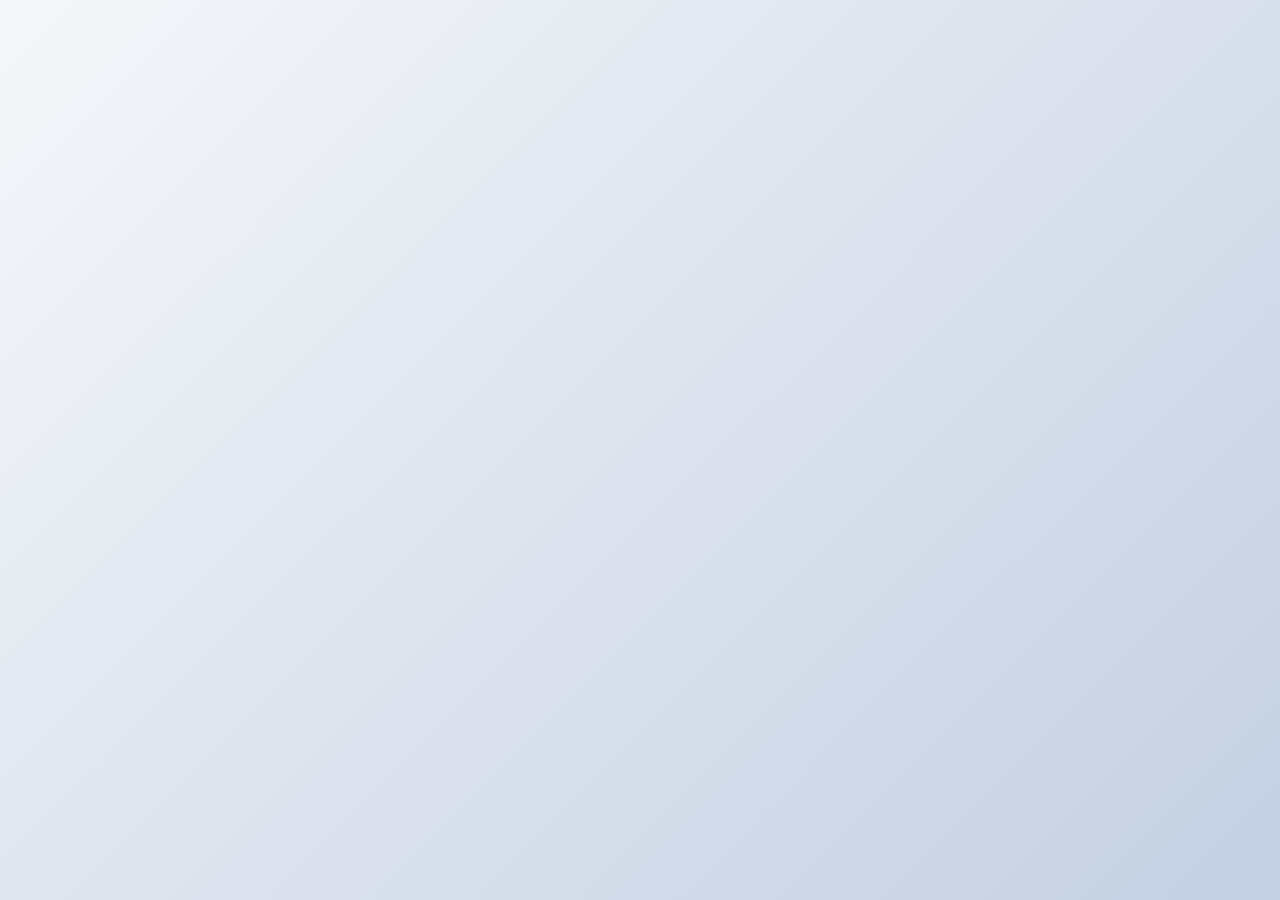
<file: index.html>
<!DOCTYPE html>
<html lang="en">

<head>
  <meta charset="UTF-8" />
  <meta name="viewport" content="width=device-width, initial-scale=1.0" />
  <meta http-equiv="X-UA-Compatible" content="ie=edge" />
  <meta name="description" content="Welcome to the most extraordinary hotel in Boston Massachusetts" />
  <meta name="keywords" content="hotel,boston hotel,new england hotel" />
  <link rel="stylesheet" href="https://use.fontawesome.com/releases/v5.6.1/css/all.css"
    integrity="sha384-gfdkjb5BdAXd+lj+gudLWI+BXq4IuLW5IT+brZEZsLFm++aCMlF1V92rMkPaX4PP" crossorigin="anonymous" />
  <link rel="stylesheet" href="css/style.css" />
  <link rel="stylesheet" href="css/loader.css" />
  <link rel="stylesheet" href="css/loader1.css" />

  <link rel="stylesheet" media="screen and (max-width:768px)" href="css/mobile.css" />
  <title>Hotel LD | Welcome</title>
</head>

<body>
  <div class="loader">
    <div class="circle"></div>
    <div class="circle"></div>
  </div>
  <section class="main">
    <header>
      <nav id="navbar">
        <div class="container">
          <h1 class="logo"><a href="index.html">HLD</a></h1>
          <ul>
            <li><a class="current" href="index.html">Home</a></li>
            <li><a href="about.html">About</a></li>
            <li><a href="contact.html">Contact</a></li>
          </ul>
        </div>
      </nav>

      <div id="showcase">
        <div class="container">
          <div class="showcase-content">
            <h1><span class="text-primary">Feel</span>Like Your Home</h1>
            <p class="lead">
              LockDown Hotel is prepared for the people who are struck in
              different states because of the LockDown with no food and
              shelter. It aims providing two time food and hygenic facilities
              to our customers free of cost for one month
            </p>
            <a class="btn" href="about.html">About Our Hotel</a>
          </div>
        </div>
      </div>
    </header>

    <section id="home-info" class="bg-dark">
      <div class="info-img"></div>
      <div class="info-content">
        <h2><span class="text-primary">The History</span> Of Our Hotel</h2>
        <p>
          Our Hotel is a four star hotel , originated in Noida. But due to the
          global pandemic Corona Virus our hotel went into huge loss. So we
          thought of doing some help to our government and the people who are
          struck in between different states near Delhi. We provide them food
          and shelter free for one month for the needy people and charge a
          reasonable price for people who can afford.
        </p>
        <a href="about.html" class="btn btn-light">Read More</a>
      </div>
    </section>

    <section id="features">
      <div class="box bg-light">
        <i class="fas fa-hotel fa-3x"></i>
        <h3>Great Location</h3>
        <p>
          The location of our hotel is in the middle of the state so anyone
          can come here and take advantage of our services.
        </p>
      </div>
      <div class="box bg-primary">
        <i class="fas fa-utensils fa-3x"></i>
        <h3>Free Meals</h3>
        <p>
          We provide free meals once a day to people who are on streets and
          the people staying with us.
        </p>
      </div>
      <div class="box bg-light">
        <i class="fas fa-dumbbell fa-3x"></i>
        <h3>Fitness Room</h3>
        <p>
          In this LockDown boredem, take care of your health and become fit in
          our Gym.
        </p>
      </div>
    </section>

    <div class="clr"></div>

    <footer id="main-footer">
      <p>Hotel LD &copy; 2020, All Rights Reserved</p>
    </footer>
  </section>
  <script src="main.js"></script>
</body>

</html>
</file>
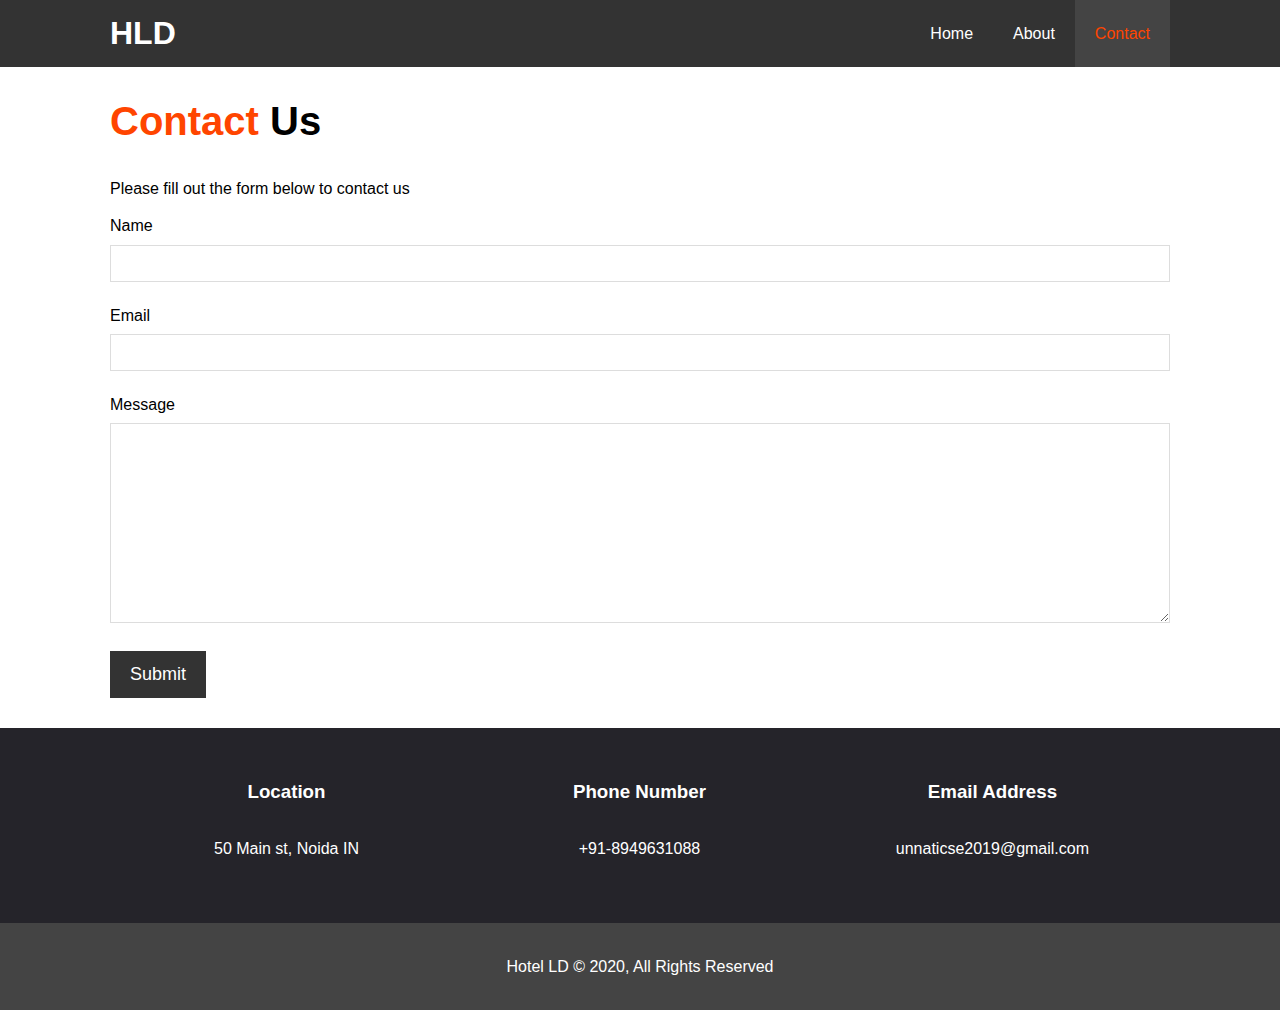
<file: contact.html>
<!DOCTYPE html>
<html lang="en">

<head>
  <meta charset="UTF-8">
  <meta name="viewport" content="width=device-width, initial-scale=1.0">
  <meta http-equiv="X-UA-Compatible" content="ie=edge">
  <meta name="description" content="Welcome to the most extraordinary hotel in Boston Massachusetts">
  <meta name="keywords" content="hotel,boston hotel,new england hotel">
  <link rel="stylesheet" href="https://use.fontawesome.com/releases/v5.6.1/css/all.css"
    integrity="sha384-gfdkjb5BdAXd+lj+gudLWI+BXq4IuLW5IT+brZEZsLFm++aCMlF1V92rMkPaX4PP" crossorigin="anonymous">
  <link rel="stylesheet" href="css/style.css">
  <link rel="stylesheet" media="screen and (max-width:768px)" href="css/mobile.css">
  <title>Hotel LD | Contact</title>
</head>

<body>
  <header>
    <nav id="navbar">
      <div class="container">
        <h1 class="logo"><a href="index.html">HLD</a></h1>
        <ul>
          <li><a href="index.html">Home</a></li>
          <li><a href="about.html">About</a></li>
          <li><a class="current" href="contact.html">Contact</a></li>
        </ul>
      </div>
    </nav>
  </header>

  <section id="contact-form" class="py-3">
    <div class="container">
      <h1 class="l-heading"><span class="text-primary">Contact</span> Us</h1>
      <p>Please fill out the form below to contact us</p>
      <form action="process.php">
        <div class="form-group">
          <label for="name">Name</label>
          <input type="text" name="name" id="name">
        </div>
        <div class="form-group">
          <label for="email">Email</label>
          <input type="email" name="email" id="email">
        </div>
        <div class="form-group">
          <label for="message">Message</label>
          <textarea name="message" id="message"></textarea>
        </div>
        <button type="submit" class="btn">Submit</button>
      </form>
    </div>
  </section>

  <section id="contact-info" class="bg-dark">
    <div class="container">
      <div class="box">
        <i class="fas fa-hotel fa-3x"></i>
        <h3>Location</h3>
        <p>50 Main st, Noida IN</p>
      </div>
      <div class="box">
        <i class="fas fa-phone fa-3x"></i>
        <h3>Phone Number</h3>
        <p>+91-8949631088</p>
      </div>
      <div class="box">
        <i class="fas fa-envelope fa-3x"></i>
        <h3>Email Address</h3>
        <p>unnaticse2019@gmail.com</p>
      </div>
    </div>
  </section>

  <footer id="main-footer">
    <p>Hotel LD &copy; 2020, All Rights Reserved</p>
  </footer>
</body>

</html>
</file>
<file: css/loader.css>
* {
    box-sizing: border-box;
    margin: 0;
    padding: 0;
}

body {

    font-size: 18px;
    line-height: 1.6;
    background-image: linear-gradient(135deg, #f5f7fa 0%, #c3cfe2 100%);
    display: flex;
    align-items: center;
    justify-content: center;
    flex-direction: column;
    min-height: 100vh;
}

.main {
    opacity: 0;
    display: none;
    transition: opacity 2s ease-in;
}
</file>
<file: css/loader1.css>
@import url('https://fonts.googleapis.com/css2?family=ZCOOL+KuaiLe&display=swap');

.loader {
    height: 50px;
    transform-origin: bottom center;
    animation: rotate 3s linear infinite;
}

.circle {
    display: inline-block;
    background-color: #FF4500;
    height: 40px;
    width: 40px;
    border-radius: 50%;
    transform: scale(0);
    animation: grow 1.5s linear infinite;
    margin: -10px;
}

.circle:nth-child(2) {
    background-color: #4D8EB4;
    animation-delay: 0.75s;
}

@keyframes rotate {
    to {
        transform: rotate(360deg);
    }
}

@keyframes grow {
    50% {
        transform: scale(1);
    }
}
</file>
<file: css/mobile.css>
#navbar .logo {
  float: none;
  text-align: center;
}

#navbar ul, #navbar ul li {
  float: none;
}

#navbar ul li a {
  padding: 5px;
  border-bottom: #444 dotted 1px;
}

/* Showcase */
#showcase {
  height: 100%;
}

#showcase .showcase-content {
  padding-top: 70px;
  padding-bottom: 30px;
}

/* Home Info */
#home-info {
  height: 550px;
}

#home-info .info-img {
  display: none;
}

#home-info .info-content {
  float: none;
  width: 100%;
}

/* Boxes */
.box {
  float: none;
  width: 100%;
}

/* About */
#about-info .info-right, #about-info .info-left {
  float: none;
  width: 100%;
}

#about-info .info-right {
  margin-top: 30px;
}

.l-heading {
  text-align: center;
}

/* Contact */
#contact-info .box {
  border-bottom: #444 dotted 1px;
}
</file>
<file: css/style.css>
/* Reset */
* {
  margin: 0;
  padding: 0;
  box-sizing: border-box;
}

/* Main Styling */
html,
body {
  font-family: 'Segoe UI', Tahoma, Geneva, Verdana, sans-serif;
  line-height: 1.7em;
}

a {
  color: #333;
  text-decoration: none;
}

h1,
h2,
h3 {
  padding-bottom: 20px;
}

p {
  margin: 10px 0;
}

/* Utility Classes */
.container {
  margin: auto;
  max-width: 1100px;
  overflow: auto;
  padding: 0 20px;
}

.text-primary {
  color: #FF4500;
}

.lead {
  font-size: 20px;
}

.btn {
  display: inline-block;
  font-size: 18px;
  color: #fff;
  background: #333;
  padding: 13px 20px;
  border: none;
  cursor: pointer;
}

.btn:hover {
  background: #FF4500;
  color: #333;
}

.btn-light {
  background: #F16F00;
  color: #333;
}

.bg-dark {
  background: #25242A;
  color: #fff;
}

.bg-light {
  background: #f4f4f4;
  color: #333;
}

.bg-primary {
  background: #F16F00;
  color: #333;
}

.clr {
  clear: both;
}

.l-heading {
  font-size: 40px;
  line-height: 1.2;
}

/* Padding */
.py-1 {
  padding: 10px 0;
}

.py-2 {
  padding: 20px 0;
}

.py-3 {
  padding: 30px 0;
}

/* Navbar */
#navbar {
  background: #333;
  color: #fff;
  overflow: auto;
}

#navbar a {
  color: #fff;
}

#navbar .logo {
  float: left;
  padding-top: 20px;
}

#navbar ul {
  list-style: none;
  float: right;
}

#navbar ul li {
  float: left;
}

#navbar ul li a {
  display: block;
  padding: 20px;
  text-align: center;
}

#navbar ul li a:hover,
#navbar ul li a.current {
  background: #444;
  color: #FF4500;
}

/* Showcase */
#showcase {
  background: url('../img/ab.jpg') no-repeat center center/cover;
  height: 600px;
}

#showcase .showcase-content {
  color: #fff;
  text-align: center;
  padding-top: 170px;
  background-color: rgba(0, 0, 0, 0.4);
}

#showcase .showcase-content h1 {
  font-size: 60px;
  line-height: 1.2em;
}

#showcase .showcase-content p {
  padding-bottom: 20px;
  line-height: 1.7em;
}

/* Home Info */
#home-info {
  height: 450px;
}

#home-info .info-img {
  float: left;
  width: 50%;
  background: url('../img/acca.jpg') no-repeat;
  min-height: 100%;
}

#home-info .info-content {
  float: right;
  width: 50%;
  height: 100%;
  text-align: center;
  padding: 50px 30px;
  overflow: hidden;
}

#home-info .info-content p {
  padding-bottom: 30px;
}

/* Features */
.box {
  float: left;
  width: 33.3%;
  padding: 50px;
  text-align: center;
}

.box i {
  margin-bottom: 10px;
}

/* About Info */
#about-info .info-right {
  float: right;
  width: 50%;
  min-height: 100%;
}

#about-info .info-right img {
  display: block;
  margin: auto;
  width: 70%;
  border-radius: 50%;
}

#about-info .info-left {
  float: left;
  width: 50%;
  min-height: 100%;
}

/* Testimonials */
#testimonials {
  height: 100%;
  background: url('../img/de.jpg') no-repeat center center/cover;
  padding-top: 100px;
}

#testimonials h2 {
  color: #fff;
  text-align: center;
  padding-bottom: 40px;
}

#testimonials .testimonial {
  padding: 20px;
  margin-bottom: 40px;
  border-radius: 5px;
  opacity: 0.9;
}

#testimonials .testimonial img {
  width: 100px;
  float: left;
  margin-right: 20px;
  border-radius: 50%;
}

/* Contact Form */
#contact-form .form-group {
  margin-bottom: 20px;
}

#contact-form label {
  display: block;
  margin-bottom: 5px;
}

#contact-form input,
#contact-form textarea {
  width: 100%;
  padding: 10px;
  border: 1px #ddd solid;
}

#contact-form textarea {
  height: 200px;
}

#contact-form input:focus,
#contact-form textarea:focus {
  outline: none;
  border-color: #FF4500;
}

/* Footer */
#main-footer {
  text-align: center;
  background: #444;
  color: #fff;
  padding: 20px;
}
</file>
